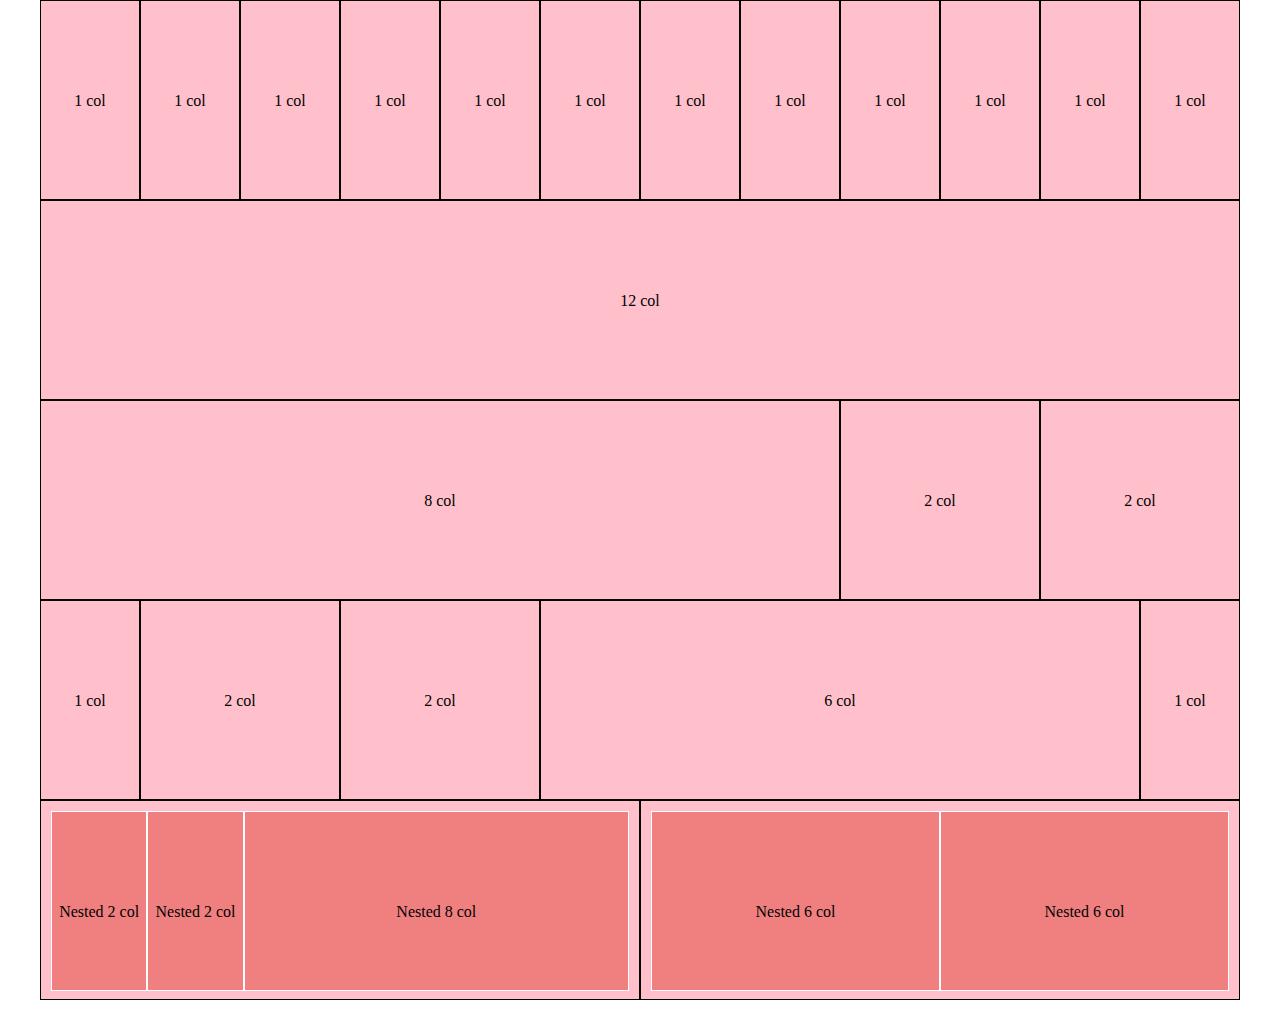
<file: index.html>
<!DOCTYPE html>
<html lang="en" dir="ltr">
  <head>
    <meta charset="utf-8">
    <link rel="stylesheet" href="css/12bool.css">
    <link rel="stylesheet" href="css/style.css">
    <title></title>
  </head>
  <body>

    <div class="container">

      <div class="container">
        <div class="col-1">1 col</div>
        <div class="col-1">1 col</div>
        <div class="col-1">1 col</div>
        <div class="col-1">1 col</div>
        <div class="col-1">1 col</div>
        <div class="col-1">1 col</div>
        <div class="col-1">1 col</div>
        <div class="col-1">1 col</div>
        <div class="col-1">1 col</div>
        <div class="col-1">1 col</div>
        <div class="col-1">1 col</div>
        <div class="col-1">1 col</div>
      </div>

      <div class="container">
        <div class="col-12">12 col</div>
      </div>

      <div class="container">
        <div class="col-8">8 col</div>
        <div class="col-2">2 col</div>
        <div class="col-2">2 col</div>
      </div>

      <div class="container">
        <div class="col-1">1 col</div>
        <div class="col-2">2 col</div>
        <div class="col-2">2 col</div>
        <div class="col-6">6 col</div>
        <div class="col-1">1 col</div>
      </div>

      <div class="container">
        <div class="col-6">
          <div class="container">
            <div class="col-2">Nested  2 col</div>
            <div class="col-2">Nested  2 col</div>
            <div class="col-8">Nested  8 col</div>
          </div>
        </div>
        <div class="col-6">
          <div class="container">
            <div class="col-6">Nested  6 col</div>
            <div class="col-6">Nested  6 col</div>
          </div>
        </div>
      </div>


    </div>

  </body>
</html>
</file>
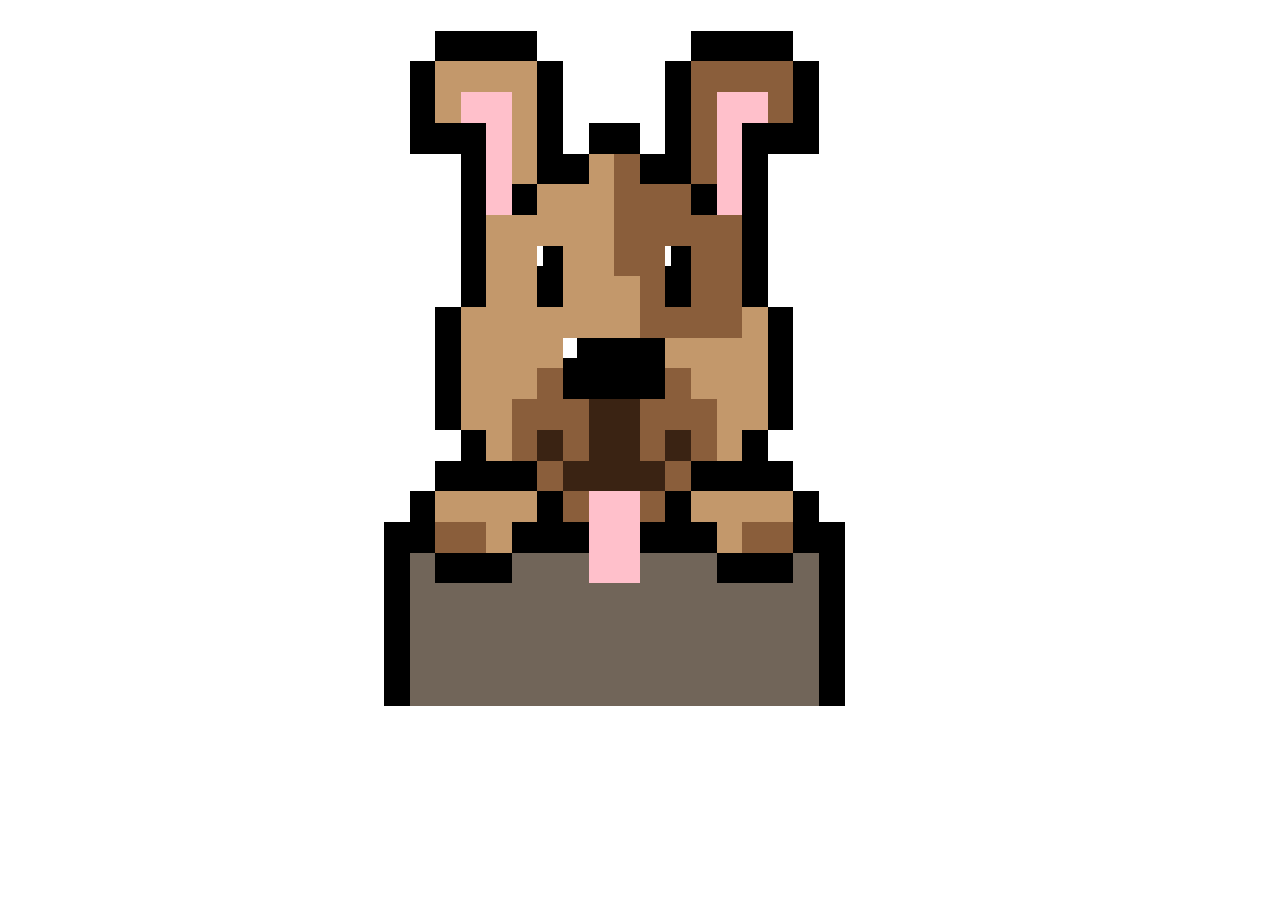
<file: bonus/index-bonus.html>
<!DOCTYPE html>
<html lang="en" dir="ltr">
  <head>
    <meta charset="utf-">
    <link rel="stylesheet" href="css-bonus/style-bonus.css">
    <title>bonus</title>
  </head>
  <body>
    <!-- RIGA 1 -->
    <div class="container">
      <div class="col-1"></div>
      <div class="col-1"></div>
      <div class="col-1"></div>
      <div class="col-1"></div>
      <div class="col-1"></div>
      <div class="col-1"></div>
      <div class="col-1"></div>
      <div class="col-1"></div>
      <div class="col-1"></div>
      <div class="col-1"></div>
      <div class="col-1"></div>
      <div class="col-1"></div>
      <div class="col-1"></div>
      <div class="col-1"></div>
      <div class="col-1"></div>
      <div class="col-1"></div>
      <div class="col-1"></div>
      <div class="col-1"></div>
      <div class="col-1"></div>
      <div class="col-1"></div>
      <div class="col-1"></div>
      <div class="col-1"></div>
      <div class="col-1"></div>
      <div class="col-1"></div>
      <div class="col-1"></div>
      <div class="col-1"></div>
      <div class="col-1"></div>
      <div class="col-1"></div>
      <div class="col-1"></div>
      <div class="col-1"></div>
      <div class="col-1"></div>
      <div class="col-1"></div>
      <div class="col-1"></div>
      <div class="col-1"></div>
      <div class="col-1"></div>
      <div class="col-1"></div>
      <div class="col-1"></div>
      <div class="col-1"></div>
      <div class="col-1"></div>
      <div class="col-1"></div>
      <div class="col-1"></div>
      <div class="col-1"></div>
      <div class="col-1"></div>
      <div class="col-1"></div>
      <div class="col-1"></div>
      <div class="col-1"></div>
      <div class="col-1"></div>
      <div class="col-1"></div>
      <div class="col-1"></div>
      <div class="col-1"></div>
    </div>
    <!-- RIGA 2 -->
    <div class="container">
      <div class="col-1"></div>
      <div class="col-1"></div>
      <div class="col-1"></div>
      <div class="col-1"></div>
      <div class="col-1"></div>
      <div class="col-1"></div>
      <div class="col-1"></div>
      <div class="col-1"></div>
      <div class="col-1"></div>
      <div class="col-1"></div>
      <div class="col-1"></div>
      <div class="col-1"></div>
      <div class="col-1"></div>
      <div class="col-1"></div>
      <div class="col-1"></div>
      <div class="col-1"></div>
      <div class="col-1"></div>
      <div class="col-4 black"></div>
      <div class="col-1"></div>
      <div class="col-1"></div>
      <div class="col-1"></div>
      <div class="col-1"></div>
      <div class="col-1"></div>
      <div class="col-1"></div>
      <div class="col-4 black"></div>
      <div class="col-1"></div>
      <div class="col-1"></div>
      <div class="col-1"></div>
      <div class="col-1"></div>
      <div class="col-1"></div>
      <div class="col-1"></div>
      <div class="col-1"></div>
      <div class="col-1"></div>
      <div class="col-1"></div>
      <div class="col-1"></div>
      <div class="col-1"></div>
      <div class="col-1"></div>
      <div class="col-1"></div>
      <div class="col-1"></div>
      <div class="col-1"></div>
      <div class="col-1"></div>
      <div class="col-1"></div>
      <div class="col-1"></div>
      <div class="col-1"></div>
    </div>
    <!-- RIGA 3 -->
    <div class="container">
      <div class="col-1"></div>
      <div class="col-1"></div>
      <div class="col-1"></div>
      <div class="col-1"></div>
      <div class="col-1"></div>
      <div class="col-1"></div>
      <div class="col-1"></div>
      <div class="col-1"></div>
      <div class="col-1"></div>
      <div class="col-1"></div>
      <div class="col-1"></div>
      <div class="col-1"></div>
      <div class="col-1"></div>
      <div class="col-1"></div>
      <div class="col-1"></div>
      <div class="col-1"></div>
      <div class="col-1 black"></div>
      <div class="col-4 lightbrown"></div>
      <div class="col-1 black"></div>
      <div class="col-1"></div>
      <div class="col-1"></div>
      <div class="col-1"></div>
      <div class="col-1"></div>
      <div class="col-1 black"></div>
      <div class="col-4 brown"></div>
      <div class="col-1 black"></div>
      <div class="col-1"></div>
      <div class="col-1"></div>
      <div class="col-1"></div>
      <div class="col-1"></div>
      <div class="col-1"></div>
      <div class="col-1"></div>
      <div class="col-1"></div>
      <div class="col-1"></div>
      <div class="col-1"></div>
      <div class="col-1"></div>
      <div class="col-1"></div>
      <div class="col-1"></div>
      <div class="col-1"></div>
      <div class="col-1"></div>
      <div class="col-1"></div>
      <div class="col-1"></div>
      <div class="col-1"></div>
      <div class="col-1"></div>
    </div>
    <!-- RIGA 4 -->
    <div class="container">
      <div class="col-1"></div>
      <div class="col-1"></div>
      <div class="col-1"></div>
      <div class="col-1"></div>
      <div class="col-1"></div>
      <div class="col-1"></div>
      <div class="col-1"></div>
      <div class="col-1"></div>
      <div class="col-1"></div>
      <div class="col-1"></div>
      <div class="col-1"></div>
      <div class="col-1"></div>
      <div class="col-1"></div>
      <div class="col-1"></div>
      <div class="col-1"></div>
      <div class="col-1"></div>
      <div class="col-1 black"></div>
      <div class="col-1 lightbrown"></div>
      <div class="col-2 pink"></div>
      <div class="col-1 lightbrown"></div>
      <div class="col-1 black"></div>
      <div class="col-1"></div>
      <div class="col-1"></div>
      <div class="col-1"></div>
      <div class="col-1"></div>
      <div class="col-1 black"></div>
      <div class="col-1 brown"></div>
      <div class="col-2 pink"></div>
      <div class="col-1 brown"></div>
      <div class="col-1 black"></div>
      <div class="col-1"></div>
      <div class="col-1"></div>
      <div class="col-1"></div>
      <div class="col-1"></div>
      <div class="col-1"></div>
      <div class="col-1"></div>
      <div class="col-1"></div>
      <div class="col-1"></div>
      <div class="col-1"></div>
      <div class="col-1"></div>
      <div class="col-1"></div>
      <div class="col-1"></div>
      <div class="col-1"></div>
      <div class="col-1"></div>
      <div class="col-1"></div>
      <div class="col-1"></div>
      <div class="col-1"></div>
      <div class="col-1"></div>
    </div>
    <!-- RIGA 5 -->
    <div class="container">
      <div class="col-1"></div>
      <div class="col-1"></div>
      <div class="col-1"></div>
      <div class="col-1"></div>
      <div class="col-1"></div>
      <div class="col-1"></div>
      <div class="col-1"></div>
      <div class="col-1"></div>
      <div class="col-1"></div>
      <div class="col-1"></div>
      <div class="col-1"></div>
      <div class="col-1"></div>
      <div class="col-1"></div>
      <div class="col-1"></div>
      <div class="col-1"></div>
      <div class="col-1"></div>
      <div class="col-3 black"></div>
      <div class="col-1 pink"></div>
      <div class="col-1 lightbrown"></div>
      <div class="col-1 black"></div>
      <div class="col-1"></div>
      <div class="col-2 black"></div>
      <div class="col-1"></div>
      <div class="col-1 black"></div>
      <div class="col-1 brown"></div>
      <div class="col-1 pink"></div>
      <div class="col-3 black"></div>
      <div class="col-1"></div>
      <div class="col-1"></div>
      <div class="col-1"></div>
      <div class="col-1"></div>
      <div class="col-1"></div>
      <div class="col-1"></div>
      <div class="col-1"></div>
      <div class="col-1"></div>
      <div class="col-1"></div>
      <div class="col-1"></div>
      <div class="col-1"></div>
      <div class="col-1"></div>
      <div class="col-1"></div>
      <div class="col-1"></div>
      <div class="col-1"></div>
      <div class="col-1"></div>
      <div class="col-1"></div>
      <div class="col-1"></div>
    </div>
    <!-- RIGA 6 -->
    <div class="container">
      <div class="col-1"></div>
      <div class="col-1"></div>
      <div class="col-1"></div>
      <div class="col-1"></div>
      <div class="col-1"></div>
      <div class="col-1"></div>
      <div class="col-1"></div>
      <div class="col-1"></div>
      <div class="col-1"></div>
      <div class="col-1"></div>
      <div class="col-1"></div>
      <div class="col-1"></div>
      <div class="col-1"></div>
      <div class="col-1"></div>
      <div class="col-1"></div>
      <div class="col-1"></div>
      <div class="col-1"></div>
      <div class="col-1"></div>
      <div class="col-1 black"></div>
      <div class="col-1 pink"></div>
      <div class="col-1 lightbrown"></div>
      <div class="col-2 black"></div>
      <div class="col-1 lightbrown"></div>
      <div class="col-1 brown"></div>
      <div class="col-2 black"></div>
      <div class="col-1 brown"></div>
      <div class="col-1 pink"></div>
      <div class="col-1 black"></div>
      <div class="col-1"></div>
      <div class="col-1"></div>
      <div class="col-1"></div>
      <div class="col-1"></div>
      <div class="col-1"></div>
      <div class="col-1"></div>
      <div class="col-1"></div>
      <div class="col-1"></div>
      <div class="col-1"></div>
      <div class="col-1"></div>
      <div class="col-1"></div>
      <div class="col-1"></div>
      <div class="col-1"></div>
      <div class="col-1"></div>
      <div class="col-1"></div>
      <div class="col-1"></div>
      <div class="col-1"></div>
      <div class="col-1"></div>
      <div class="col-1"></div>
      <div class="col-1"></div>
    </div>
    <!-- RIGA 7 -->
    <div class="container">
      <div class="col-1"></div>
      <div class="col-1"></div>
      <div class="col-1"></div>
      <div class="col-1"></div>
      <div class="col-1"></div>
      <div class="col-1"></div>
      <div class="col-1"></div>
      <div class="col-1"></div>
      <div class="col-1"></div>
      <div class="col-1"></div>
      <div class="col-1"></div>
      <div class="col-1"></div>
      <div class="col-1"></div>
      <div class="col-1"></div>
      <div class="col-1"></div>
      <div class="col-1"></div>
      <div class="col-1"></div>
      <div class="col-1"></div>
      <div class="col-1 black"></div>
      <div class="col-1 pink"></div>
      <div class="col-1 black"></div>
      <div class="col-3 lightbrown"></div>
      <div class="col-3 brown"></div>
      <div class="col-1 black"></div>
      <div class="col-1 pink"></div>
      <div class="col-1 black"></div>
      <div class="col-1"></div>
      <div class="col-1"></div>
      <div class="col-1"></div>
      <div class="col-1"></div>
      <div class="col-1"></div>
      <div class="col-1"></div>
      <div class="col-1"></div>
      <div class="col-1"></div>
      <div class="col-1"></div>
      <div class="col-1"></div>
      <div class="col-1"></div>
      <div class="col-1"></div>
      <div class="col-1"></div>
      <div class="col-1"></div>
      <div class="col-1"></div>
      <div class="col-1"></div>
      <div class="col-1"></div>
      <div class="col-1"></div>
      <div class="col-1"></div>
      <div class="col-1"></div>
    </div>
    <!-- RIGA 8 -->
    <div class="container">
      <div class="col-1"></div>
      <div class="col-1"></div>
      <div class="col-1"></div>
      <div class="col-1"></div>
      <div class="col-1"></div>
      <div class="col-1"></div>
      <div class="col-1"></div>
      <div class="col-1"></div>
      <div class="col-1"></div>
      <div class="col-1"></div>
      <div class="col-1"></div>
      <div class="col-1"></div>
      <div class="col-1"></div>
      <div class="col-1"></div>
      <div class="col-1"></div>
      <div class="col-1"></div>
      <div class="col-1"></div>
      <div class="col-1"></div>
      <div class="col-1 black"></div>
      <div class="col-5 lightbrown"></div>
      <div class="col-5 brown"></div>
      <div class="col-1 black"></div>
      <div class="col-1"></div>
      <div class="col-1"></div>
      <div class="col-1"></div>
      <div class="col-1"></div>
      <div class="col-1"></div>
      <div class="col-1"></div>
      <div class="col-1"></div>
      <div class="col-1"></div>
      <div class="col-1"></div>
      <div class="col-1"></div>
      <div class="col-1"></div>
      <div class="col-1"></div>
      <div class="col-1"></div>
      <div class="col-1"></div>
      <div class="col-1"></div>
      <div class="col-1"></div>
      <div class="col-1"></div>
      <div class="col-1"></div>
      <div class="col-1"></div>
      <div class="col-1"></div>
    </div>
    <!-- RIGA 9 -->
    <div class="container">
      <div class="col-1"></div>
      <div class="col-1"></div>
      <div class="col-1"></div>
      <div class="col-1"></div>
      <div class="col-1"></div>
      <div class="col-1"></div>
      <div class="col-1"></div>
      <div class="col-1"></div>
      <div class="col-1"></div>
      <div class="col-1"></div>
      <div class="col-1"></div>
      <div class="col-1"></div>
      <div class="col-1"></div>
      <div class="col-1"></div>
      <div class="col-1"></div>
      <div class="col-1"></div>
      <div class="col-1"></div>
      <div class="col-1"></div>
      <div class="col-1 black"></div>
      <div class="col-2 lightbrown"></div>
      <div class="col-1 black">
          <div class="col-10 white"></div>
      </div>
      <div class="col-2 lightbrown"></div>
      <div class="col-2 brown"></div>
      <div class="col-1 black">
          <div class="col-10 white"></div>
      </div>
      <div class="col-2 brown"></div>
      <div class="col-1 black"></div>
      <div class="col-1"></div>
      <div class="col-1"></div>
      <div class="col-1"></div>
      <div class="col-1"></div>
      <div class="col-1"></div>
      <div class="col-1"></div>
      <div class="col-1"></div>
      <div class="col-1"></div>
      <div class="col-1"></div>
      <div class="col-1"></div>
      <div class="col-1"></div>
      <div class="col-1"></div>
      <div class="col-1"></div>
      <div class="col-1"></div>
      <div class="col-1"></div>
      <div class="col-1"></div>
      <div class="col-1"></div>
      <div class="col-1"></div>
      <div class="col-1"></div>
      <div class="col-1"></div>
    </div>
    <!-- RIGA 10 -->
    <div class="container">
      <div class="col-1"></div>
      <div class="col-1"></div>
      <div class="col-1"></div>
      <div class="col-1"></div>
      <div class="col-1"></div>
      <div class="col-1"></div>
      <div class="col-1"></div>
      <div class="col-1"></div>
      <div class="col-1"></div>
      <div class="col-1"></div>
      <div class="col-1"></div>
      <div class="col-1"></div>
      <div class="col-1"></div>
      <div class="col-1"></div>
      <div class="col-1"></div>
      <div class="col-1"></div>
      <div class="col-1"></div>
      <div class="col-1"></div>
      <div class="col-1 black"></div>
      <div class="col-2 lightbrown"></div>
      <div class="col-1 black"></div>
      <div class="col-3 lightbrown"></div>
      <div class="col-1 brown"></div>
      <div class="col-1 black"></div>
      <div class="col-2 brown"></div>
      <div class="col-1 black"></div>
      <div class="col-1"></div>
      <div class="col-1"></div>
      <div class="col-1"></div>
      <div class="col-1"></div>
      <div class="col-1"></div>
      <div class="col-1"></div>
      <div class="col-1"></div>
      <div class="col-1"></div>
      <div class="col-1"></div>
      <div class="col-1"></div>
      <div class="col-1"></div>
      <div class="col-1"></div>
      <div class="col-1"></div>
      <div class="col-1"></div>
      <div class="col-1"></div>
      <div class="col-1"></div>
      <div class="col-1"></div>
      <div class="col-1"></div>
      <div class="col-1"></div>
      <div class="col-1"></div>
    </div>
    <!-- RIGA 11 -->
    <div class="container">
      <div class="col-1"></div>
      <div class="col-1"></div>
      <div class="col-1"></div>
      <div class="col-1"></div>
      <div class="col-1"></div>
      <div class="col-1"></div>
      <div class="col-1"></div>
      <div class="col-1"></div>
      <div class="col-1"></div>
      <div class="col-1"></div>
      <div class="col-1"></div>
      <div class="col-1"></div>
      <div class="col-1"></div>
      <div class="col-1"></div>
      <div class="col-1"></div>
      <div class="col-1"></div>
      <div class="col-1"></div>
      <div class="col-1 black"></div>
      <div class="col-7 lightbrown"></div>
      <div class="col-4 brown"></div>
      <div class="col-1 lightbrown"></div>
      <div class="col-1 black"></div>
      <div class="col-1"></div>
      <div class="col-1"></div>
      <div class="col-1"></div>
      <div class="col-1"></div>
      <div class="col-1"></div>
      <div class="col-1"></div>
      <div class="col-1"></div>
      <div class="col-1"></div>
      <div class="col-1"></div>
      <div class="col-1"></div>
      <div class="col-1"></div>
      <div class="col-1"></div>
      <div class="col-1"></div>
      <div class="col-1"></div>
      <div class="col-1"></div>
      <div class="col-1"></div>
      <div class="col-1"></div>
      <div class="col-1"></div>
      <div class="col-1"></div>
    </div>
    <!-- RIGA 12 -->
    <div class="container">
      <div class="col-1"></div>
      <div class="col-1"></div>
      <div class="col-1"></div>
      <div class="col-1"></div>
      <div class="col-1"></div>
      <div class="col-1"></div>
      <div class="col-1"></div>
      <div class="col-1"></div>
      <div class="col-1"></div>
      <div class="col-1"></div>
      <div class="col-1"></div>
      <div class="col-1"></div>
      <div class="col-1"></div>
      <div class="col-1"></div>
      <div class="col-1"></div>
      <div class="col-1"></div>
      <div class="col-1"></div>
      <div class="col-1 black"></div>
      <div class="col-4 lightbrown"></div>
      <div class="col-4 black">
        <div class="col-7 white"></div>
      </div>
      <div class="col-4 lightbrown"></div>
      <div class="col-1 black"></div>
      <div class="col-1"></div>
      <div class="col-1"></div>
      <div class="col-1"></div>
      <div class="col-1"></div>
      <div class="col-1"></div>
      <div class="col-1"></div>
      <div class="col-1"></div>
      <div class="col-1"></div>
      <div class="col-1"></div>
      <div class="col-1"></div>
      <div class="col-1"></div>
      <div class="col-1"></div>
      <div class="col-1"></div>
      <div class="col-1"></div>
      <div class="col-1"></div>
      <div class="col-1"></div>
      <div class="col-1"></div>
      <div class="col-1"></div>
      <div class="col-1"></div>
    </div>
    <!-- RIGA  -->
    <div class="container">
      <div class="col-1"></div>
      <div class="col-1"></div>
      <div class="col-1"></div>
      <div class="col-1"></div>
      <div class="col-1"></div>
      <div class="col-1"></div>
      <div class="col-1"></div>
      <div class="col-1"></div>
      <div class="col-1"></div>
      <div class="col-1"></div>
      <div class="col-1"></div>
      <div class="col-1"></div>
      <div class="col-1"></div>
      <div class="col-1"></div>
      <div class="col-1"></div>
      <div class="col-1"></div>
      <div class="col-1"></div>
      <div class="col-1 black"></div>
      <div class="col-3 lightbrown"></div>
      <div class="col-1 brown"></div>
      <div class="col-4 black"></div>
      <div class="col-1 brown"></div>
      <div class="col-3 lightbrown"></div>
      <div class="col-1 black"></div>
      <div class="col-1"></div>
      <div class="col-1"></div>
      <div class="col-1"></div>
      <div class="col-1"></div>
      <div class="col-1"></div>
      <div class="col-1"></div>
      <div class="col-1"></div>
      <div class="col-1"></div>
      <div class="col-1"></div>
      <div class="col-1"></div>
      <div class="col-1"></div>
      <div class="col-1"></div>
      <div class="col-1"></div>
      <div class="col-1"></div>
      <div class="col-1"></div>
      <div class="col-1"></div>
      <div class="col-1"></div>
      <div class="col-1"></div>
      <div class="col-1"></div>
    </div>
    <!-- RIGA  -->
    <div class="container">
      <div class="col-1"></div>
      <div class="col-1"></div>
      <div class="col-1"></div>
      <div class="col-1"></div>
      <div class="col-1"></div>
      <div class="col-1"></div>
      <div class="col-1"></div>
      <div class="col-1"></div>
      <div class="col-1"></div>
      <div class="col-1"></div>
      <div class="col-1"></div>
      <div class="col-1"></div>
      <div class="col-1"></div>
      <div class="col-1"></div>
      <div class="col-1"></div>
      <div class="col-1"></div>
      <div class="col-1"></div>
      <div class="col-1 black"></div>
      <div class="col-2 lightbrown"></div>
      <div class="col-3 brown"></div>
      <div class="col-2 darkbrown"></div>
      <div class="col-3 brown"></div>
      <div class="col-2 lightbrown"></div>
      <div class="col-1 black"></div>
      <div class="col-1"></div>
      <div class="col-1"></div>
      <div class="col-1"></div>
      <div class="col-1"></div>
      <div class="col-1"></div>
      <div class="col-1"></div>
      <div class="col-1"></div>
      <div class="col-1"></div>
      <div class="col-1"></div>
      <div class="col-1"></div>
      <div class="col-1"></div>
      <div class="col-1"></div>
      <div class="col-1"></div>
      <div class="col-1"></div>
      <div class="col-1"></div>
      <div class="col-1"></div>
      <div class="col-1"></div>
      <div class="col-1"></div>
      <div class="col-1"></div>
    </div>
    <!-- RIGA  -->
    <div class="container">
      <div class="col-1"></div>
      <div class="col-1"></div>
      <div class="col-1"></div>
      <div class="col-1"></div>
      <div class="col-1"></div>
      <div class="col-1"></div>
      <div class="col-1"></div>
      <div class="col-1"></div>
      <div class="col-1"></div>
      <div class="col-1"></div>
      <div class="col-1"></div>
      <div class="col-1"></div>
      <div class="col-1"></div>
      <div class="col-1"></div>
      <div class="col-1"></div>
      <div class="col-1"></div>
      <div class="col-1"></div>
      <div class="col-1"></div>
      <div class="col-1 black"></div>
      <div class="col-1 lightbrown"></div>
      <div class="col-1 brown"></div>
      <div class="col-1 darkbrown"></div>
      <div class="col-1 brown"></div>
      <div class="col-2 darkbrown"></div>
      <div class="col-1 brown"></div>
      <div class="col-1 darkbrown"></div>
      <div class="col-1 brown"></div>
      <div class="col-1 lightbrown"></div>
      <div class="col-1 black"></div>
      <div class="col-1"></div>
      <div class="col-1"></div>
      <div class="col-1"></div>
      <div class="col-1"></div>
      <div class="col-1"></div>
      <div class="col-1"></div>
      <div class="col-1"></div>
      <div class="col-1"></div>
      <div class="col-1"></div>
      <div class="col-1"></div>
      <div class="col-1"></div>
      <div class="col-1"></div>
      <div class="col-1"></div>
      <div class="col-1"></div>
      <div class="col-1"></div>
      <div class="col-1"></div>
      <div class="col-1"></div>
      <div class="col-1"></div>
      <div class="col-1"></div>
      <div class="col-1"></div>
    </div>
    <!-- RIGA  -->
    <div class="container">
      <div class="col-1"></div>
      <div class="col-1"></div>
      <div class="col-1"></div>
      <div class="col-1"></div>
      <div class="col-1"></div>
      <div class="col-1"></div>
      <div class="col-1"></div>
      <div class="col-1"></div>
      <div class="col-1"></div>
      <div class="col-1"></div>
      <div class="col-1"></div>
      <div class="col-1"></div>
      <div class="col-1"></div>
      <div class="col-1"></div>
      <div class="col-1"></div>
      <div class="col-1"></div>
      <div class="col-1"></div>
      <div class="col-4 black"></div>
      <div class="col-1 brown"></div>
      <div class="col-4 darkbrown"></div>
      <div class="col-1 brown"></div>
      <div class="col-4 black"></div>
      <div class="col-1"></div>
      <div class="col-1"></div>
      <div class="col-1"></div>
      <div class="col-1"></div>
      <div class="col-1"></div>
      <div class="col-1"></div>
      <div class="col-1"></div>
      <div class="col-1"></div>
      <div class="col-1"></div>
      <div class="col-1"></div>
      <div class="col-1"></div>
      <div class="col-1"></div>
      <div class="col-1"></div>
      <div class="col-1"></div>
      <div class="col-1"></div>
      <div class="col-1"></div>
      <div class="col-1"></div>
      <div class="col-1"></div>
      <div class="col-1"></div>
    </div>
    <!-- RIGA  -->
    <div class="container">
      <div class="col-1"></div>
      <div class="col-1"></div>
      <div class="col-1"></div>
      <div class="col-1"></div>
      <div class="col-1"></div>
      <div class="col-1"></div>
      <div class="col-1"></div>
      <div class="col-1"></div>
      <div class="col-1"></div>
      <div class="col-1"></div>
      <div class="col-1"></div>
      <div class="col-1"></div>
      <div class="col-1"></div>
      <div class="col-1"></div>
      <div class="col-1"></div>
      <div class="col-1"></div>
      <div class="col-1 black"></div>
      <div class="col-4 lightbrown"></div>
      <div class="col-1 black"></div>
      <div class="col-1 brown"></div>
      <div class="col-2 pink"></div>
      <div class="col-1 brown"></div>
      <div class="col-1 black"></div>
      <div class="col-4 lightbrown"></div>
      <div class="col-1 black"></div>
      <div class="col-1"></div>
      <div class="col-1"></div>
      <div class="col-1"></div>
      <div class="col-1"></div>
      <div class="col-1"></div>
      <div class="col-1"></div>
      <div class="col-1"></div>
      <div class="col-1"></div>
      <div class="col-1"></div>
      <div class="col-1"></div>
      <div class="col-1"></div>
      <div class="col-1"></div>
      <div class="col-1"></div>
      <div class="col-1"></div>
      <div class="col-1"></div>
      <div class="col-1"></div>
      <div class="col-1"></div>
      <div class="col-1"></div>
    </div>
    <!-- RIGA  -->
    <div class="container">
      <div class="col-1"></div>
      <div class="col-1"></div>
      <div class="col-1"></div>
      <div class="col-1"></div>
      <div class="col-1"></div>
      <div class="col-1"></div>
      <div class="col-1"></div>
      <div class="col-1"></div>
      <div class="col-1"></div>
      <div class="col-1"></div>
      <div class="col-1"></div>
      <div class="col-1"></div>
      <div class="col-1"></div>
      <div class="col-1"></div>
      <div class="col-1"></div>
      <div class="col-2 black"></div>
      <div class="col-2 brown"></div>
      <div class="col-1 lightbrown"></div>
      <div class="col-3 black"></div>
      <div class="col-2 pink"></div>
      <div class="col-3 black"></div>
      <div class="col-1 lightbrown"></div>
      <div class="col-2 brown"></div>
      <div class="col-2 black"></div>
      <div class="col-1"></div>
      <div class="col-1"></div>
      <div class="col-1"></div>
      <div class="col-1"></div>
      <div class="col-1"></div>
      <div class="col-1"></div>
      <div class="col-1"></div>
      <div class="col-1"></div>
      <div class="col-1"></div>
      <div class="col-1"></div>
      <div class="col-1"></div>
      <div class="col-1"></div>
      <div class="col-1"></div>
      <div class="col-1"></div>
      <div class="col-1"></div>
      <div class="col-1"></div>
      <div class="col-1"></div>
    </div>
    <!-- RIGA  -->
    <div class="container">
      <div class="col-1"></div>
      <div class="col-1"></div>
      <div class="col-1"></div>
      <div class="col-1"></div>
      <div class="col-1"></div>
      <div class="col-1"></div>
      <div class="col-1"></div>
      <div class="col-1"></div>
      <div class="col-1"></div>
      <div class="col-1"></div>
      <div class="col-1"></div>
      <div class="col-1"></div>
      <div class="col-1"></div>
      <div class="col-1"></div>
      <div class="col-1"></div>
      <div class="col-1 black"></div>
      <div class="col-1 grey"></div>
      <div class="col-3 black"></div>
      <div class="col-3 grey"></div>
      <div class="col-2 pink"></div>
      <div class="col-3 grey"></div>
      <div class="col-3 black"></div>
      <div class="col-1 grey"></div>
      <div class="col-1 black"></div>
      <div class="col-1"></div>
      <div class="col-1"></div>
      <div class="col-1"></div>
      <div class="col-1"></div>
      <div class="col-1"></div>
      <div class="col-1"></div>
      <div class="col-1"></div>
      <div class="col-1"></div>
      <div class="col-1"></div>
      <div class="col-1"></div>
      <div class="col-1"></div>
      <div class="col-1"></div>
      <div class="col-1"></div>
      <div class="col-1"></div>
      <div class="col-1"></div>
      <div class="col-1"></div>
      <div class="col-1"></div>
    </div>
    <!-- RIGA  -->
    <div class="container">
      <div class="col-1"></div>
      <div class="col-1"></div>
      <div class="col-1"></div>
      <div class="col-1"></div>
      <div class="col-1"></div>
      <div class="col-1"></div>
      <div class="col-1"></div>
      <div class="col-1"></div>
      <div class="col-1"></div>
      <div class="col-1"></div>
      <div class="col-1"></div>
      <div class="col-1"></div>
      <div class="col-1"></div>
      <div class="col-1"></div>
      <div class="col-1"></div>
      <div class="col-1 black"></div>
      <div class="col-16 grey"></div>
      <div class="col-1 black"></div>
      <div class="col-1"></div>
      <div class="col-1"></div>
      <div class="col-1"></div>
      <div class="col-1"></div>
      <div class="col-1"></div>
      <div class="col-1"></div>
      <div class="col-1"></div>
      <div class="col-1"></div>
      <div class="col-1"></div>
      <div class="col-1"></div>
      <div class="col-1"></div>
      <div class="col-1"></div>
      <div class="col-1"></div>
      <div class="col-1"></div>
      <div class="col-1"></div>
      <div class="col-1"></div>
      <div class="col-1"></div>
    </div>
    <!-- RIGA  -->
    <div class="container">
      <div class="col-1"></div>
      <div class="col-1"></div>
      <div class="col-1"></div>
      <div class="col-1"></div>
      <div class="col-1"></div>
      <div class="col-1"></div>
      <div class="col-1"></div>
      <div class="col-1"></div>
      <div class="col-1"></div>
      <div class="col-1"></div>
      <div class="col-1"></div>
      <div class="col-1"></div>
      <div class="col-1"></div>
      <div class="col-1"></div>
      <div class="col-1"></div>
      <div class="col-1 black"></div>
      <div class="col-16 grey"></div>
      <div class="col-1 black"></div>
      <div class="col-1"></div>
      <div class="col-1"></div>
      <div class="col-1"></div>
      <div class="col-1"></div>
      <div class="col-1"></div>
      <div class="col-1"></div>
      <div class="col-1"></div>
      <div class="col-1"></div>
      <div class="col-1"></div>
      <div class="col-1"></div>
      <div class="col-1"></div>
      <div class="col-1"></div>
      <div class="col-1"></div>
      <div class="col-1"></div>
      <div class="col-1"></div>
      <div class="col-1"></div>
      <div class="col-1"></div>
    </div>
    <!-- RIGA  -->
    <div class="container">
      <div class="col-1"></div>
      <div class="col-1"></div>
      <div class="col-1"></div>
      <div class="col-1"></div>
      <div class="col-1"></div>
      <div class="col-1"></div>
      <div class="col-1"></div>
      <div class="col-1"></div>
      <div class="col-1"></div>
      <div class="col-1"></div>
      <div class="col-1"></div>
      <div class="col-1"></div>
      <div class="col-1"></div>
      <div class="col-1"></div>
      <div class="col-1"></div>
      <div class="col-1 black"></div>
      <div class="col-16 grey"></div>
      <div class="col-1 black"></div>
      <div class="col-1"></div>
      <div class="col-1"></div>
      <div class="col-1"></div>
      <div class="col-1"></div>
      <div class="col-1"></div>
      <div class="col-1"></div>
      <div class="col-1"></div>
      <div class="col-1"></div>
      <div class="col-1"></div>
      <div class="col-1"></div>
      <div class="col-1"></div>
      <div class="col-1"></div>
      <div class="col-1"></div>
      <div class="col-1"></div>
      <div class="col-1"></div>
      <div class="col-1"></div>
      <div class="col-1"></div>
    </div>
    <!-- RIGA  -->
    <div class="container">
      <div class="col-1"></div>
      <div class="col-1"></div>
      <div class="col-1"></div>
      <div class="col-1"></div>
      <div class="col-1"></div>
      <div class="col-1"></div>
      <div class="col-1"></div>
      <div class="col-1"></div>
      <div class="col-1"></div>
      <div class="col-1"></div>
      <div class="col-1"></div>
      <div class="col-1"></div>
      <div class="col-1"></div>
      <div class="col-1"></div>
      <div class="col-1"></div>
      <div class="col-1 black"></div>
      <div class="col-16 grey"></div>
      <div class="col-1 black"></div>
      <div class="col-1"></div>
      <div class="col-1"></div>
      <div class="col-1"></div>
      <div class="col-1"></div>
      <div class="col-1"></div>
      <div class="col-1"></div>
      <div class="col-1"></div>
      <div class="col-1"></div>
      <div class="col-1"></div>
      <div class="col-1"></div>
      <div class="col-1"></div>
      <div class="col-1"></div>
      <div class="col-1"></div>
      <div class="col-1"></div>
      <div class="col-1"></div>
      <div class="col-1"></div>
      <div class="col-150"></div>
    </div>
  </body>
</html>
</file>
<file: css/12bool.css>
* {
  box-sizing: border-box;
  margin: 0;
  padding: 0;
}

.container {
  max-width: 1200px;
  margin: 0 auto;
}

.container::after {
  content: "";
  display: table;
  clear: both;
}

[class*= "col-"] {
  float: left;
}

.col-12 {
  width: 100%;
}

.col-11 {
  width: calc((100% / 12) * 11);
}

.col-10 {
  width: calc((100% / 12) * 10);
}

.col-9 {
  width: calc((100% / 12) * 9);
}

.col-8 {
  width: calc((100% / 12) * 8);
}

.col-7 {
  width: calc((100% / 12) * 7);
}

.col-6 {
  width: calc((100% / 12) * 6);
}

.col-5 {
  width: calc((100% / 12) * 5);
}

.col-4 {
  width: calc((100% / 12) * 4);
}

.col-3 {
  width: calc((100% / 12) * 3);
}

.col-2 {
  width: calc((100% / 12) * 2);
}

.col-1 {
  width: calc(100% / 12);
}
</file>
<file: css/style.css>
[class*= "col-"] {
  border: 1px solid black;
  background-color: pink;
  height: 200px;
  line-height: 200px;
  text-align: center;
}

.container [class*= "col-"] .container {
  padding: 10px;
}

.container [class*= "col-"] .container [class*= "col-"] {
  height: 180px;
  border: 1px solid white;
  background-color: lightcoral;
}
</file>
<file: bonus/css-bonus/style-bonus.css>
* {
  box-sizing: border-box;
  margin: 0;
  padding: 0;
}

.container::after {
  content: "";
  display: table;
  clear: both;
}

[class*="col-"] {
  height: 30.71px;
  float: left;
}

[class*="col-"].white {
height: 20px;
}

.col-16 {
  width: calc((100% / 50) * 16);
}

.col-10 {
  width: calc((100% / 50) * 10);
}

.col-7 {
  width: calc((100% / 50) * 7);
}

.col-5 {
  width: calc((100% / 50) * 5);
}

.col-4 {
  width: calc((100% / 50) * 4);
}

.col-3 {
  width: calc((100% / 50) * 3);
}

.col-2 {
  width: calc((100% / 50) * 2);
}

.col-1 {
  width: calc(100% / 50);
}

.black {
  background-color: black;
}

.pink {
  background-color: pink;
}

.grey {
  background-color: #716559;
}

.brown {
  background-color: #8a5e3b;
}

.lightbrown {
  background-color: #c3986b;
}

.darkbrown {
  background-color: #3a2313;
}

.white {
  background-color: white;
}
</file>
